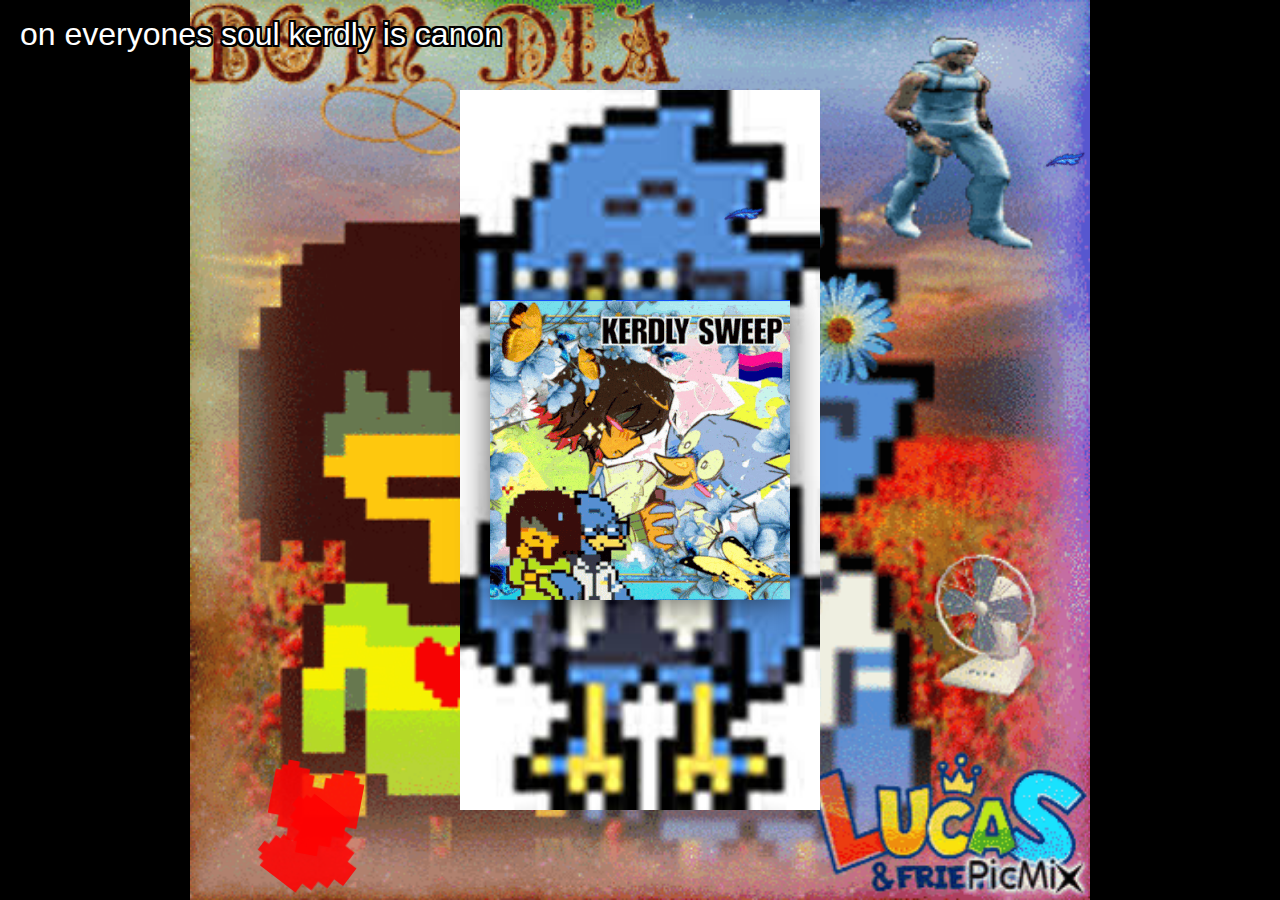
<file: Projects/html/kerdle/index.html>
<!DOCTYPE html>
<html lang="en">
<head>
    <meta charset="UTF-8">
    <title>Kerdlyyyyyyyyyyyyyyyyyyyyyyyyyyyyyy</title>
    <link rel="icon" type="image/x-icon" href="media/images/berdly.jpg">
    <meta property="og:title" content="kerdly">
    <meta property="og:description" content="Absolute Kerdly Jockey">
    <style>
        body {
            background: #000;
            margin: 0;
            height: 100vh;
            width: 100vw;
            overflow: hidden;
            background-size: contain !important;
            background-position: center !important;
            background-repeat: no-repeat !important;
            position: relative;
            z-index: 0;
        }
        #wingdings {
            position: absolute;
            top: 50%;
            left: 50%;
            transform: translate(-50%, -50%);
            color: #ec0707;
            font-family: 'Wingdings', sans-serif;
            text-align: center;
            z-index: 1;
            user-select: none;
            display: none; 
        }
        .spinning-berdly-bg {
            position: fixed;
            top: 50%;
            left: 50%;
            width: 80vw;
            height: 80vh;
            transform: translate(-50%, -50%);
            z-index: -1;
            pointer-events: none;
            display: flex;
            align-items: center;
            justify-content: center;
        }
        .spinning-berdly-bg img {
            width: 100%;
            height: 100%;
            object-fit: contain;
            animation: spin-berdly 8s linear infinite;
        }
        @keyframes spin-berdly {
            0% { transform: rotate(0deg); }
            100% { transform: rotate(360deg); }
        }
        .top-text {
            position: absolute;
            top: 16px;
            left: 20px;
            color: #fff;
            font-size: 2rem;
            font-family: Arial, sans-serif;
            z-index: 2;
            user-select: none;
            text-shadow:
                -2px -2px 0 #000,
                2px -2px 0 #000,
                -2px 2px 0 #000,
                2px 2px 0 #000,
                0px 2px 0 #000,
                2px 0px 0 #000,
                0px -2px 0 #000,
                -2px 0px 0 #000;
        }
        .center-img {
            position: absolute;
            top: 50%;
            left: 50%;
            transform: translate(-50%, -50%);
            box-shadow: 0 0 32px #000a;
            max-width: 100vw;
            max-height: 100vh;
            width: auto;
            height: auto;
            object-fit: contain;
            background: #222;
            display: block;
        }
        .falling-feather, .rising-heart {
            position: fixed;
            pointer-events: none;
            z-index: 10;
            max-width: 10vw;
            max-height: 10vh;
            width: auto !important;
            height: auto !important;
            object-fit: contain;
        }
    </style>
</head>
<body>
    <div id="wingdings">
        <h1>KERDLEY IS CANON</h1>
    </div>
    <div class="spinning-berdly-bg">
        <img src="media/images/berdly.jpg" alt="Spinning Berdly">
    </div>
    <div class="top-text">on everyones soul kerdly is canon</div>
    <a href="discord.gg/utdr" target="_blank">
        <img src="media/images/kerdly-kris.gif" alt="KERDLY SWEEP" class="center-img">
    </a>
    <audio id="berdly-audio" src="media/audio/berdly.flac" autoplay loop hidden></audio>
    <script>
    window.addEventListener('DOMContentLoaded', function() {
        const audio = document.getElementById('berdly-audio');
        if (audio) {
            const playAudio = () => {
                audio.play().catch(() => {});
            };
            playAudio();
            window.addEventListener('pointerdown', playAudio, { once: true });
            window.addEventListener('keydown', playAudio, { once: true });
        }
    });

    let timeoutId;
    function Gaster() {
        const x = document.getElementById("wingdings");
        x.style.display = "block";
        clearTimeout(timeoutId);
        timeoutId = setTimeout(function() {
            x.style.display = "none";
        }, 5000);
    } 

    function spawnFeather() {
        const feather = document.createElement('img');
        feather.src = 'media/images/feather.png';
        feather.className = 'falling-feather';
        feather.style.left = Math.random() * (window.innerWidth - window.innerWidth * 0.1) + 'px';
        feather.style.top = '-10vh';
        feather.style.opacity = (0.7 + Math.random() * 0.3).toString();
        const initialRotation = Math.random() * 360;
        feather.dataset.initialRotation = initialRotation;
        document.body.appendChild(feather);

        const fallDuration = 1200 + Math.random() * 700;
        const drift = (Math.random() - 0.5) * window.innerWidth * 0.1;
        const spinSpeed = (Math.random() - 0.5) * 60;

        let start = null;
        function animateFeather(ts) {
            if (!start) start = ts;
            const elapsed = ts - start;
            const progress = elapsed / fallDuration;
            if (progress < 1) {
                feather.style.top = (progress * (window.innerHeight + window.innerHeight * 0.1) - window.innerHeight * 0.1) + 'px';
                feather.style.left = `calc(${feather.style.left} + ${drift * progress}px)`;
                const rotation = initialRotation + spinSpeed * (elapsed / 1000);
                feather.style.transform = `rotate(${rotation}deg)`;
                requestAnimationFrame(animateFeather);
            } else {
                feather.remove();
            }
        }
        requestAnimationFrame(animateFeather);
    }

    setInterval(() => {
        for (let i = 0; i < 2; i++) spawnFeather();
    }, 550);

    function spawnHeart() {
        const heart = document.createElement('img');
        heart.src = 'media/images/heart.png';
        heart.className = 'rising-heart';
        heart.style.left = Math.random() * (window.innerWidth - window.innerWidth * 0.08) + 'px';
        heart.style.bottom = '-10vh';
        heart.style.opacity = (0.7 + Math.random() * 0.3).toString();
        const initialRotation = Math.random() * 360;
        heart.dataset.initialRotation = initialRotation;
        document.body.appendChild(heart);

        const riseDuration = 1400 + Math.random() * 900;
        const drift = (Math.random() - 0.5) * window.innerWidth * 0.08;
        const spinSpeed = (Math.random() - 0.5) * 80;

        let start = null;
        function animateHeart(ts) {
            if (!start) start = ts;
            const elapsed = ts - start;
            const progress = elapsed / riseDuration;
            if (progress < 1) {
                heart.style.bottom = (progress * (window.innerHeight + window.innerHeight * 0.1) - window.innerHeight * 0.1) + 'px';
                heart.style.left = `calc(${heart.style.left} + ${drift * progress}px)`;
                const rotation = initialRotation + spinSpeed * (elapsed / 1000);
                heart.style.transform = `rotate(${rotation}deg)`;
                requestAnimationFrame(animateHeart);
            } else {
                heart.remove();
            }
        }
        requestAnimationFrame(animateHeart);
    }

    setInterval(() => {
        for (let i = 0; i < 2; i++) spawnHeart();
    }, 700);

    const kerdlyImages = [
        'media/images/kerdly/1.gif',
        'media/images/kerdly/2.png',
        'media/images/kerdly/3.png',
        'media/images/kerdly/4.png',
        'media/images/kerdly/5.gif',
        'media/images/kerdly/6.gif',
        'media/images/kerdly/7.gif',
        'media/images/kerdly/8.gif',
        'media/images/kerdly/9.webp',
        'media/images/kerdly/10.gif',
        'media/images/kerdly/11.png'
    ];
    let bgIndex = 0;
    function setNextBackground() {
        document.body.style.backgroundImage = `url('${kerdlyImages[bgIndex]}')`;
        bgIndex = (bgIndex + 1) % kerdlyImages.length;
    }
    if (kerdlyImages.length > 0) {
        setNextBackground();
        setInterval(setNextBackground, 5000);
    }
    setInterval(function() {
        if (Math.floor(Math.random() * 10) + 1 === 6) {
            Gaster();
        }
    }, 5000);

    // Load links.txt and open a random link in a new window every 5 seconds
    let kerdlyLinks = [];
    fetch('links.txt')
        .then(res => res.text())
        .then(text => {
            kerdlyLinks = text.split('\n').map(l => l.trim()).filter(l => l.length > 0);

            function openRandomLinkWindow() {
                if (kerdlyLinks.length > 0) {
                    const idx = Math.floor(Math.random() * kerdlyLinks.length);
                    window.open(
                        kerdlyLinks[idx],
                        '_blank',
                        'width=800,height=600,left=100,top=100,resizable=yes,scrollbars=yes'
                    );
                }
                const nextDelay = 1000 + Math.random() * 6000; // 1-3 seconds
                setTimeout(openRandomLinkWindow, nextDelay);
            }
            openRandomLinkWindow();
        });
    </script>
</body>
</html>
</file>
